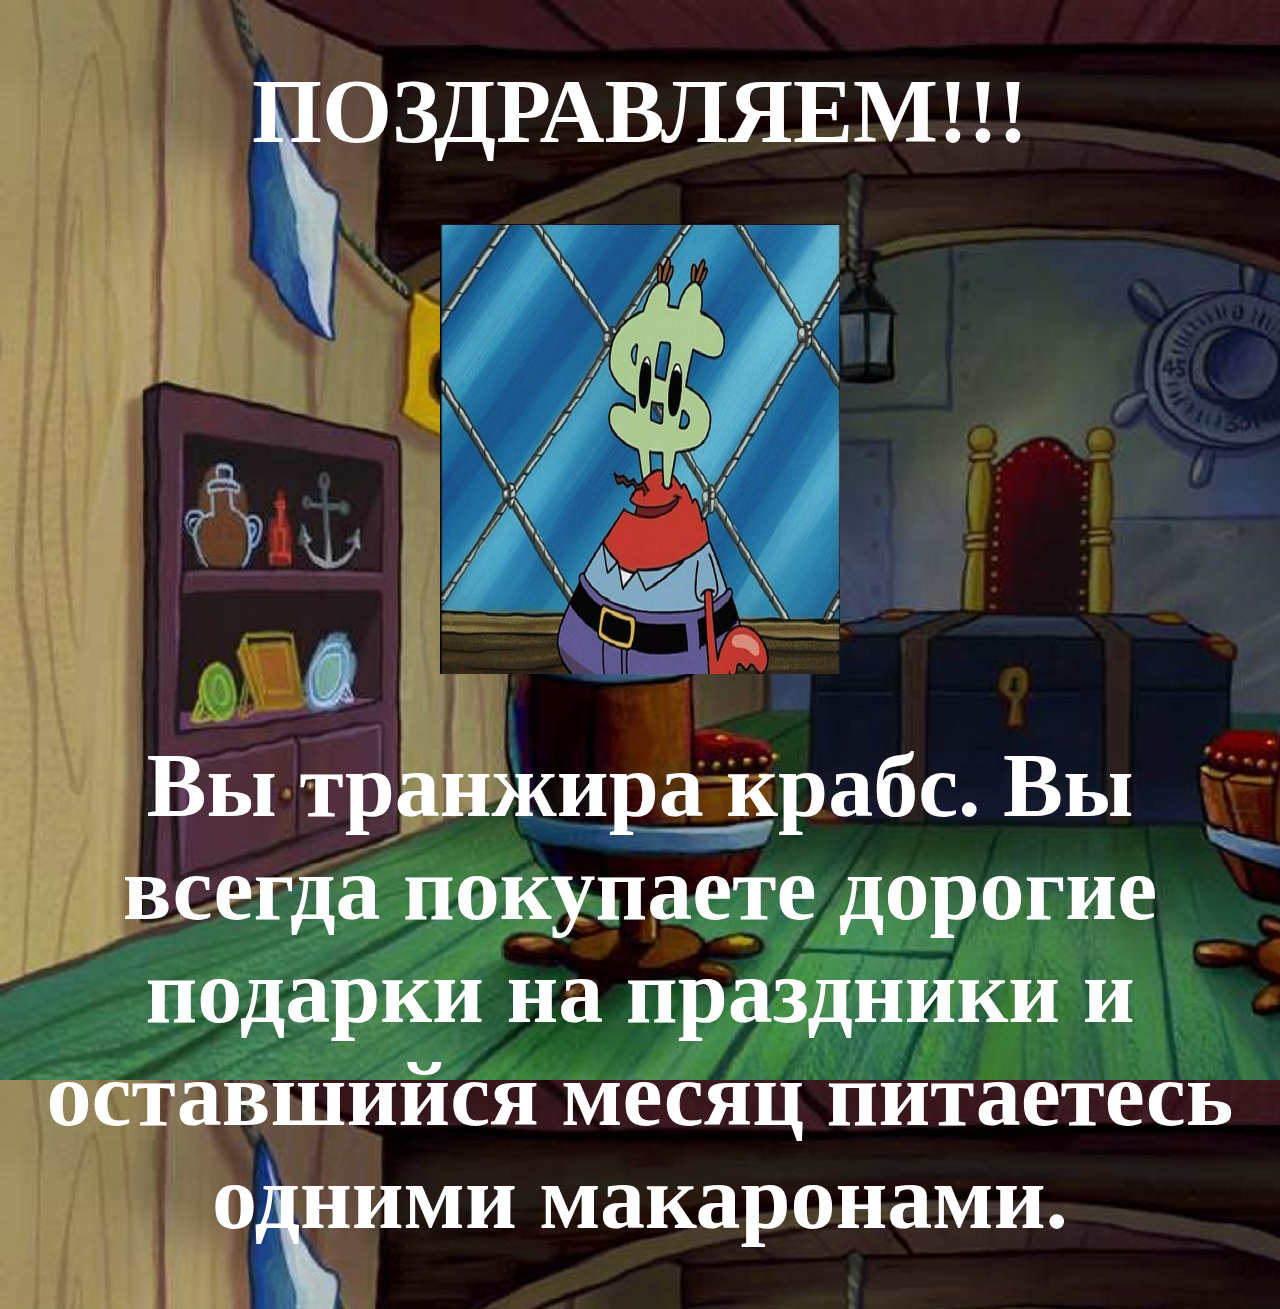
<file: pages/crabs/index.html>
<!DOCTYPE html>
<html lang="en">
<head>
    <meta charset="UTF-8">
    <meta http-equiv="X-UA-Compatible" content="IE=edge">
    <meta name="viewport" content="width=device-width, initial-scale=1.0">
    <title>Crabs</title>
    <link rel="stylesheet" href="style.css">
</head>
<body background="crabs-fon.jpg">
<h1>ПОЗДРАВЛЯЕМ!!!</h1>
<img src="crabs.jpg" alt="">
<h1>Вы транжира крабс. Вы всегда покупаете дорогие подарки на праздники и оставшийся месяц питаетесь одними макаронами.</h1>
</body>
</html>
</file>
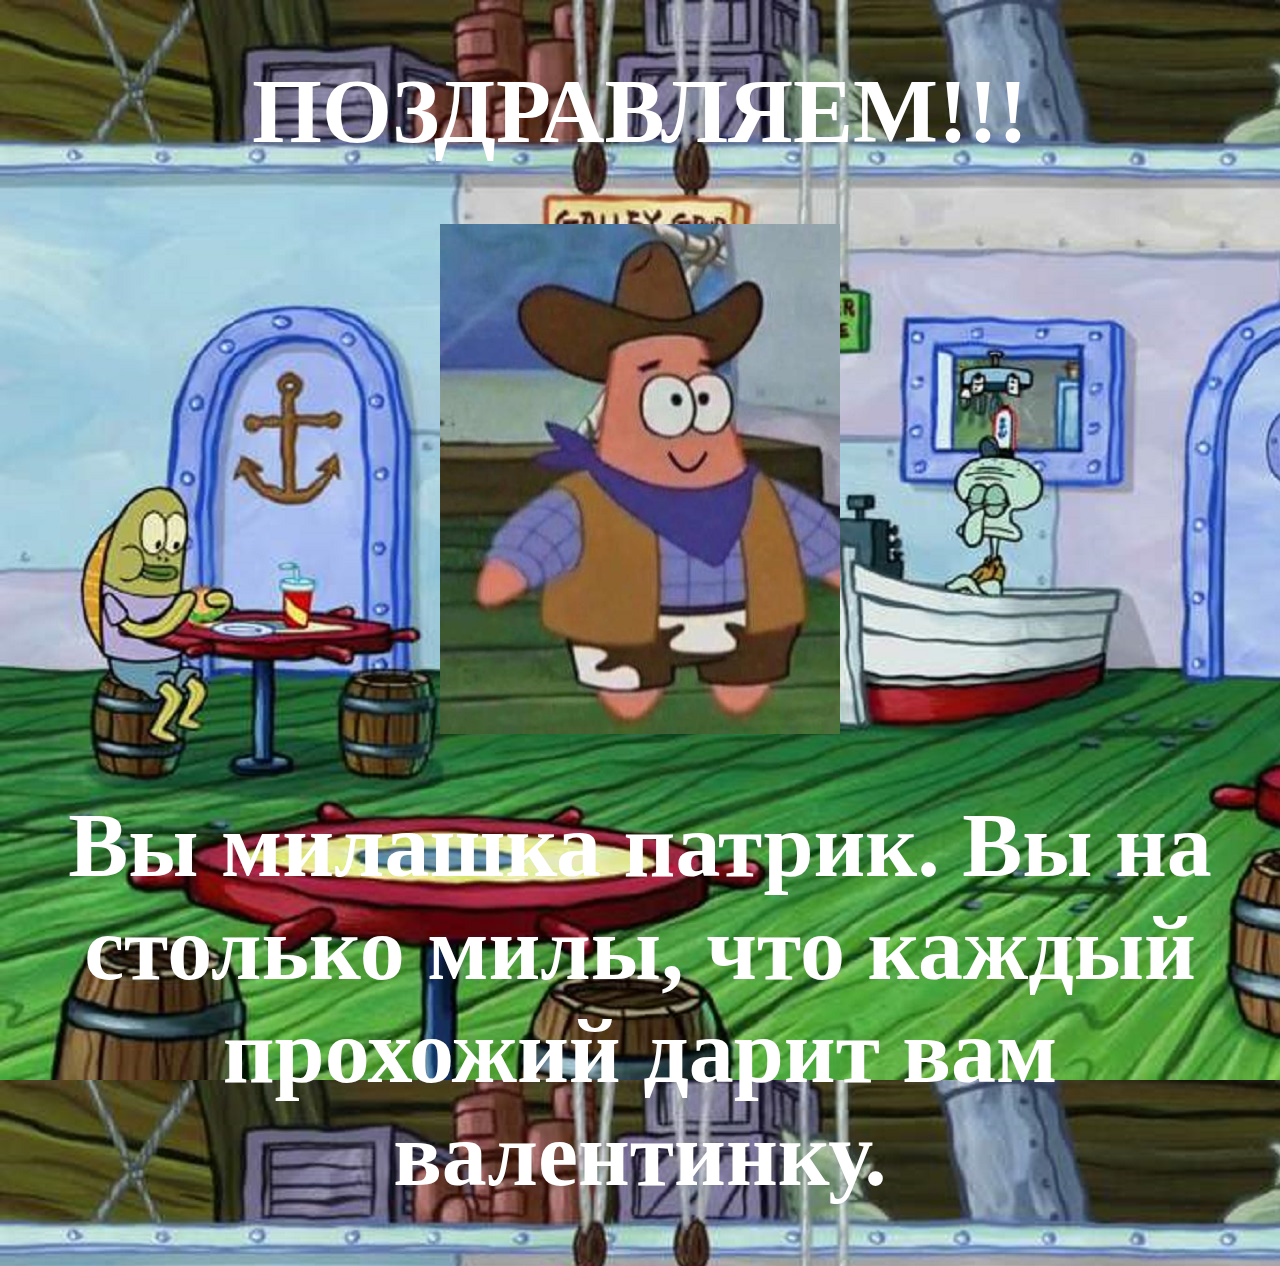
<file: pages/patrick/index.html>
<!DOCTYPE html>
<html lang="en">
<head>
    <meta charset="UTF-8">
    <meta http-equiv="X-UA-Compatible" content="IE=edge">
    <meta name="viewport" content="width=device-width, initial-scale=1.0">
    <title>Patric</title>
    <link rel="stylesheet" href="style.css">
</head>
<body background="patrick-fon.jpg">
<h1>ПОЗДРАВЛЯЕМ!!!</h1>
<img src="patrick.jpg" alt="">
<h1>Вы милашка патрик. Вы на столько милы, что каждый прохожий дарит вам валентинку. </h1>
</body>
</html>
</file>
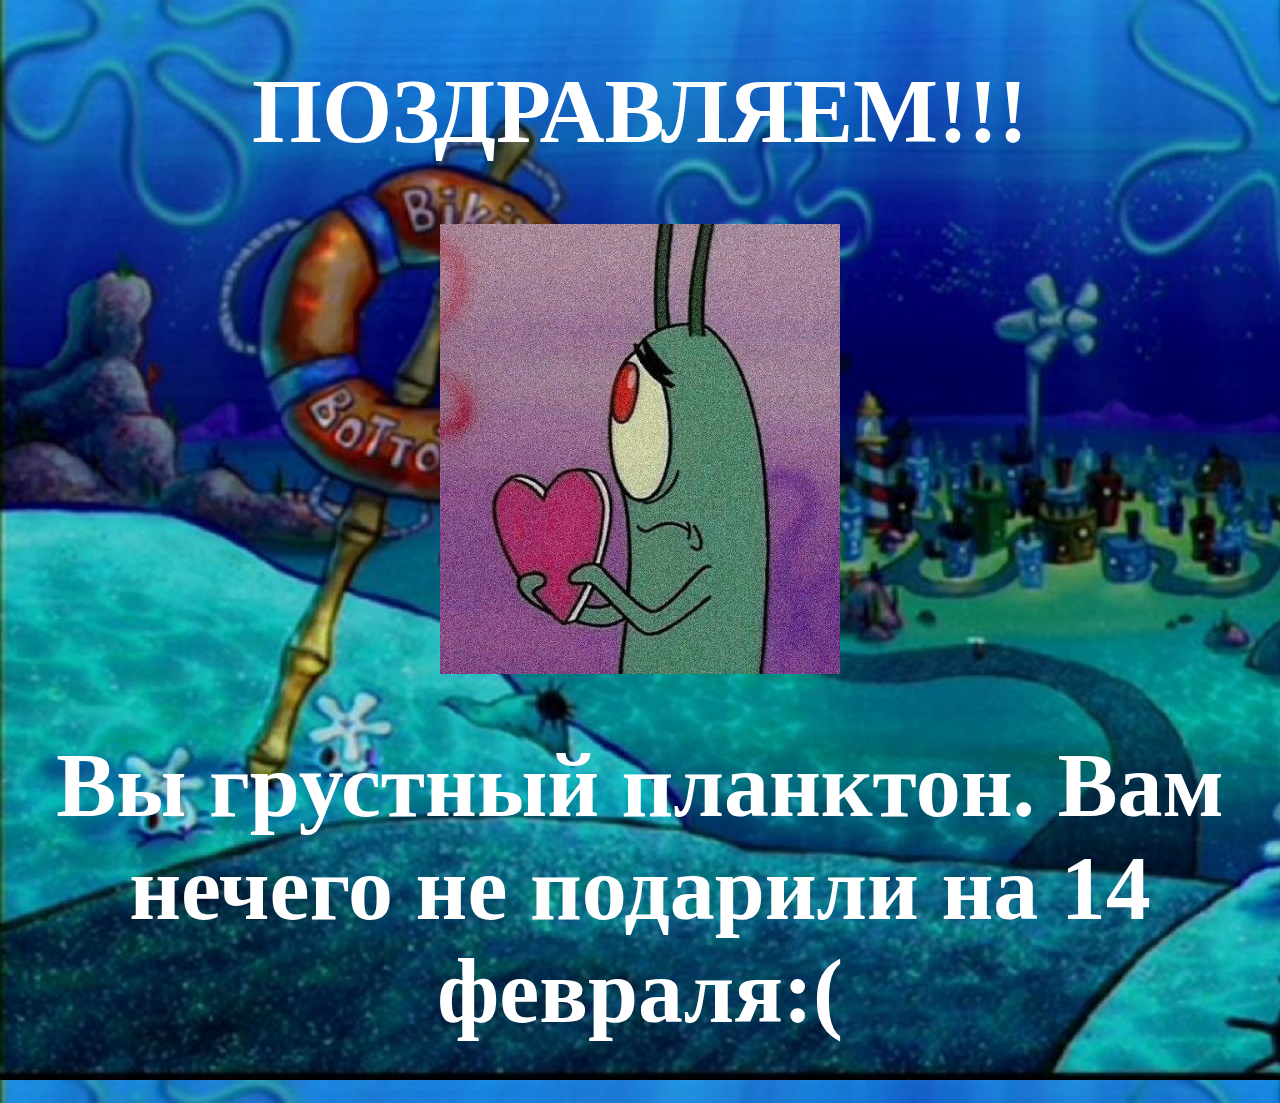
<file: pages/plankton/index.html>
<!DOCTYPE html>
<html lang="en">
<head>
    <meta charset="UTF-8">
    <meta http-equiv="X-UA-Compatible" content="IE=edge">
    <meta name="viewport" content="width=device-width, initial-scale=1.0">
    <title>Plankton</title>
    <link rel="stylesheet" href="style.css">
</head>
<body background="plankton-fon.jpg">
<h1>ПОЗДРАВЛЯЕМ!!!</h1>
<img src="plankton.jpg" alt="">
<h1>Вы грустный планктон. Вам нечего не подарили на 14 февраля:( </h1>
</body>
</html>
</file>
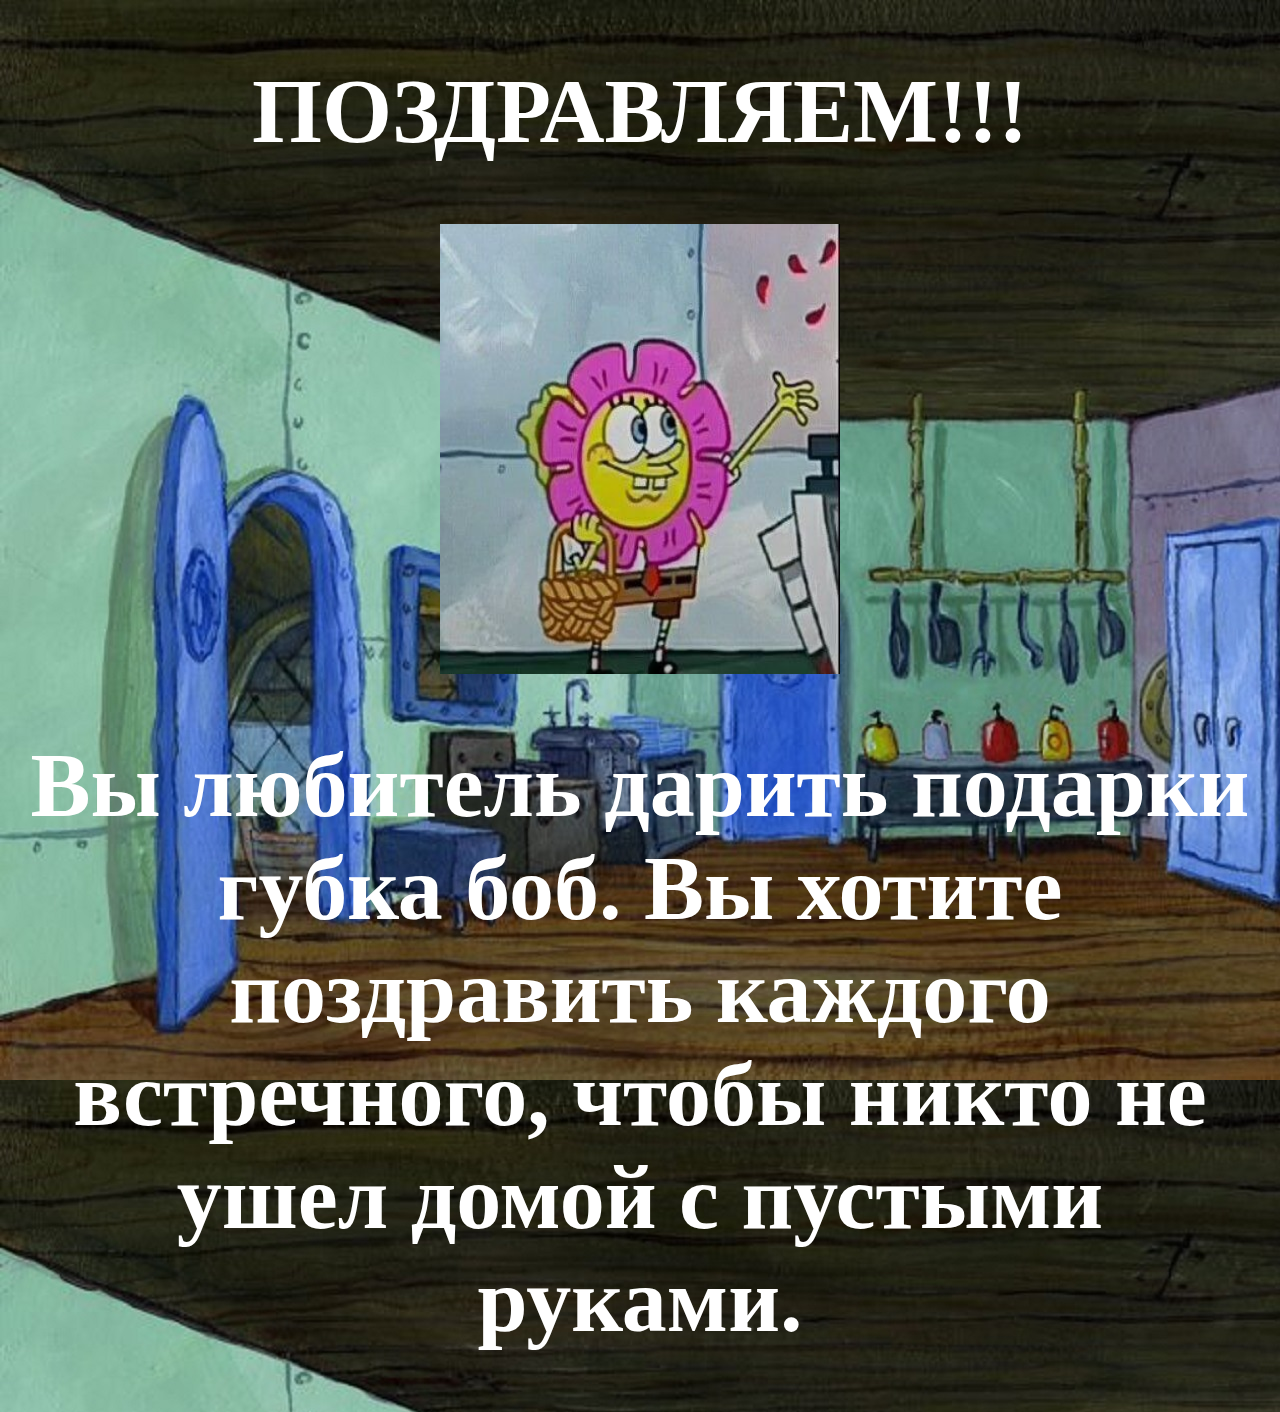
<file: pages/sponge/index.html>
<!DOCTYPE html>
<html lang="en">
<head>
    <meta charset="UTF-8">
    <meta http-equiv="X-UA-Compatible" content="IE=edge">
    <meta name="viewport" content="width=device-width, initial-scale=1.0">
    <title>Sponge</title>
    <link rel="stylesheet" href="style.css">
</head>
<body background="sponge-fon.jpg">
<h1>ПОЗДРАВЛЯЕМ!!!</h1>
<img src="sponge.jpg" alt="">
<h1>Вы любитель дарить подарки губка боб. Вы хотите поздравить каждого встречного, чтобы никто не ушел домой с пустыми руками. </h1>
</body>
</html>
</file>
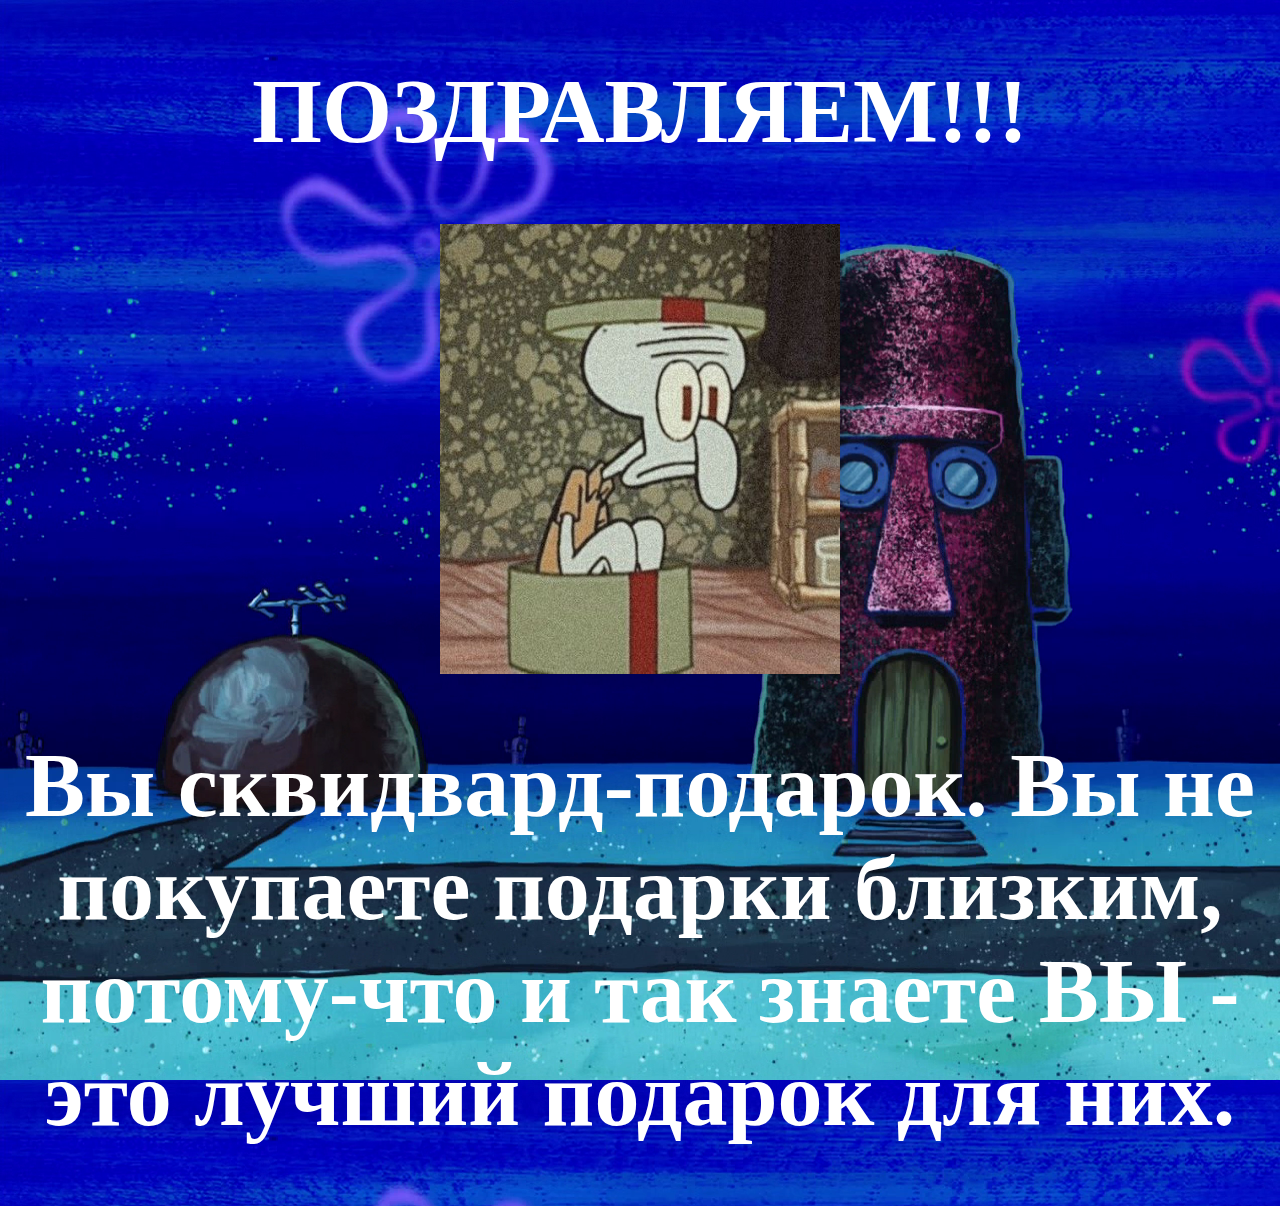
<file: pages/squid/index.html>
<!DOCTYPE html>
<html lang="en">
<head>
    <meta charset="UTF-8">
    <meta http-equiv="X-UA-Compatible" content="IE=edge">
    <meta name="viewport" content="width=device-width, initial-scale=1.0">
    <title>sqiud</title>
    <link rel="stylesheet" href="style.css">
</head>
<body background="sqiud-fon.png">
<h1>ПОЗДРАВЛЯЕМ!!!</h1>
<img src="sqiud.jpg">
<h1>Вы сквидвард-подарок. Вы не покупаете подарки близким, потому-что и так знаете ВЫ - это лучший подарок для них. </h1>
</body>
</html>
</file>
<file: pages/crabs/style.css>
h1 {
    color: hsl(0, 0%, 100%);
    font-size: 90px;
    text-align: center;
    font-family: Some Time Later;
}

img { 
    display: block;
    height: 450px;
    width: 400px;
    margin: auto;
}
</file>
<file: pages/patrick/style.css>
h1 {
    color: hsl(0, 0%, 100%);
    font-size: 90px;
    text-align: center;
    font-family: Some Time Later;
}

img { 
    display: block;
    height: 510px;
    width: 400px;
    margin: auto;
}
</file>
<file: pages/plankton/style.css>
h1 {
    color: hsl(0, 0%, 100%);
    font-size: 90px;
    text-align: center;
    font-family: Some Time Later;
}

img { 
    display: block;
    height: 450px;
    width: 400px;
    margin: auto;
}
</file>
<file: pages/sponge/style.css>
h1 {
    color: hsl(0, 0%, 100%);
    font-size: 90px;
    text-align: center;
    font-family: Some Time Later;
}

img { 
    display: block;
    height: 450px;
    width: 400px;
    margin: auto;
}
</file>
<file: pages/squid/style.css>
h1 {
    color: hsl(0, 0%, 100%);
    font-size: 90px;
    text-align: center;
    font-family: Some Time Later;
}

img { 
    display: block;
    height: 450px;
    width: 400px;
    margin: auto;
}
</file>
